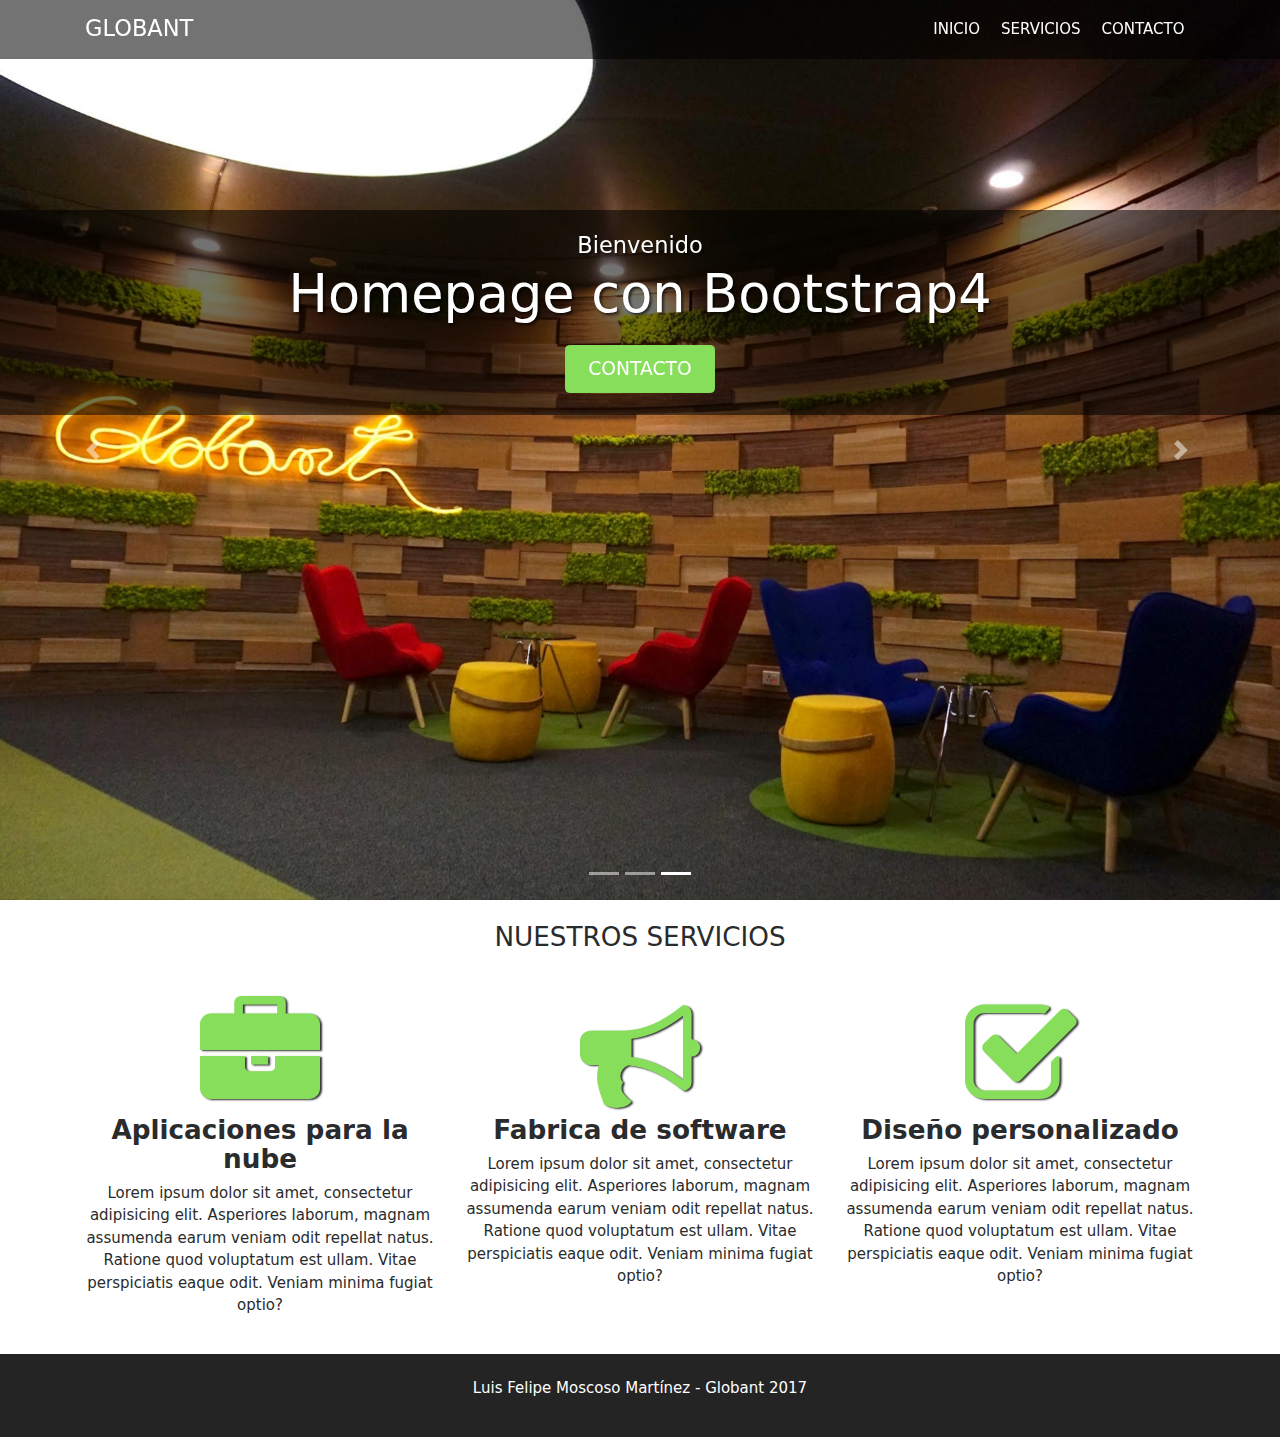
<file: Proyecto Homepage/index.html>
<!DOCTYPE html>
<html lang="en">
<head>
	<meta charset="UTF-8">
	<meta name="viewport" content="width=device-width, initial-scale=1, shrink-to-fit=no">
	<title>Pagina Principal</title>

	<link rel="stylesheet" href="normalize.css">
	<link rel="stylesheet" href="css/bootstrap.css">
	<link rel="stylesheet" href="css/pagina1.css">
	<link rel="stylesheet" href="css/nav_bar.css">
	<link rel="stylesheet" href="css/font-awesome.min.css">

	<script src="modernizr-custom.js"></script>

</head>
<body>
	<section id="welcome" class="bienvenidos">

		<div class="container">
			<header class="encabezado">
				<nav class="navbar navbar-toggleable-md navbar-light fixed-top">

					<div class="container">
					 
					  <button class="navbar-toggler navbar-toggler-right" type="button" data-toggle="collapse" data-target="#navbarTogglerDemo02" aria-controls="navbarTogglerDemo02" aria-expanded="false" aria-label="Toggle navigation">
					    <i class="fa fa-bars" aria-hidden="true"></i>
					  </button>
					  <a class="navbar-brand" href="index.html">globant</a>

					  <div class="collapse navbar-collapse" id="navbarTogglerDemo02">
					    <ul class="navbar-nav ml-auto mt-2 mt-md-0 ">

					      <li class="nav-item">
					        <a class="nav-link nav_move" href="#welcome" >Inicio</a>
					      </li>					     
					      <li class="nav-item">
					        <a class="nav-link nav_move" href="#n_serv">Servicios</a>
					      </li>
					      <li class="nav-item">
					    	  <a href="formulario.html" class="nav-link">Contacto</a>
					      </li>
					    
					    </ul>
					  </div>

					 </div>

				</nav>
			</header>
			
		</div>	

		<div class="text-bienvenido text-center py-4">
			<h4>Bienvenido</h4>
			<h1 class="display-4">Homepage con Bootstrap4</h1>
			<a href="formulario.html" class="btn btn-primary btn-lg mt-3">Contacto</a>
		</div>

		<div id="carousels" class="carousel slide" data-ride="carousel">
		  <ol class="carousel-indicators">
		    <li data-target="#carousels" data-slide-to="0"></li>
		    <li data-target="#carousels" data-slide-to="1"></li>
		    <li data-target="#carousels" data-slide-to="2" class="active"></li>
		  </ol>
		  <div class="carousel-inner" role="listbox">
		    <div class="carousel-item active">
		      <img class="d-block img-fluid" src="images/globant.jpg" alt="First slide">
		    </div>
		    <div class="carousel-item">
		      <img class="d-block img-fluid" src="images/deer.jpg" alt="Second slide">
		    </div>
		    <div class="carousel-item">
		      <img class="d-block img-fluid" src="images/globant2.jpg" alt="Third slide">
		    </div>
		  </div>
		  <a class="carousel-control-prev" href="#carousels" role="button" data-slide="prev">
		    <span class="carousel-control-prev-icon" aria-hidden="true"></span>
		    <span class="sr-only">Previous</span>
		  </a>
		  <a class="carousel-control-next" href="#carousels" role="button" data-slide="next">
		    <span class="carousel-control-next-icon" aria-hidden="true"></span>
		    <span class="sr-only">Next</span>
		  </a>
		</div>


	</section>

	<section id="n_serv" class="servicios py-4 text-center">
		<div class="container">
			<h2 class="h3 mb-5">NUESTROS SERVICIOS</h2>

			<div class="row">
				<div class="col-md-4">

					<i class="fa fa-briefcase" aria-hidden="true"></i>
					<h3>Aplicaciones para la nube</h3>
					<p>Lorem ipsum dolor sit amet, consectetur adipisicing elit. Asperiores laborum, magnam assumenda earum veniam odit repellat natus. Ratione quod voluptatum est ullam. Vitae perspiciatis eaque odit. Veniam minima fugiat optio?</p>

				</div>

				<div class="col-md-4">

					<i class="fa fa-bullhorn" aria-hidden="true"></i>
					<h3>Fabrica de software</h3>
					<p>Lorem ipsum dolor sit amet, consectetur adipisicing elit. Asperiores laborum, magnam assumenda earum veniam odit repellat natus. Ratione quod voluptatum est ullam. Vitae perspiciatis eaque odit. Veniam minima fugiat optio?</p>

				</div>

				<div class="col-md-4">

					<i class="fa fa-check-square-o" aria-hidden="true"></i>
					<h3>Diseño personalizado</h3>
					<p>Lorem ipsum dolor sit amet, consectetur adipisicing elit. Asperiores laborum, magnam assumenda earum veniam odit repellat natus. Ratione quod voluptatum est ullam. Vitae perspiciatis eaque odit. Veniam minima fugiat optio?</p>

				</div>



			</div>

		</div>
	</section>

	<footer>
		<div class="container text-center py-4">
			<p>Luis Felipe Moscoso Martínez - Globant 2017</p>
		</div>
	</footer>
	
	<script type="text/javascript" src="js/jquery-3.1.1.min.js"></script>
	<script type="text/javascript" src="js/jquery-ui.min.js"></script>
	<script type="text/javascript" src="js/scroll.js"></script>
	<script type="text/javascript" src="js/bootstrap.min.js"></script>

</body>
</html>
</file>
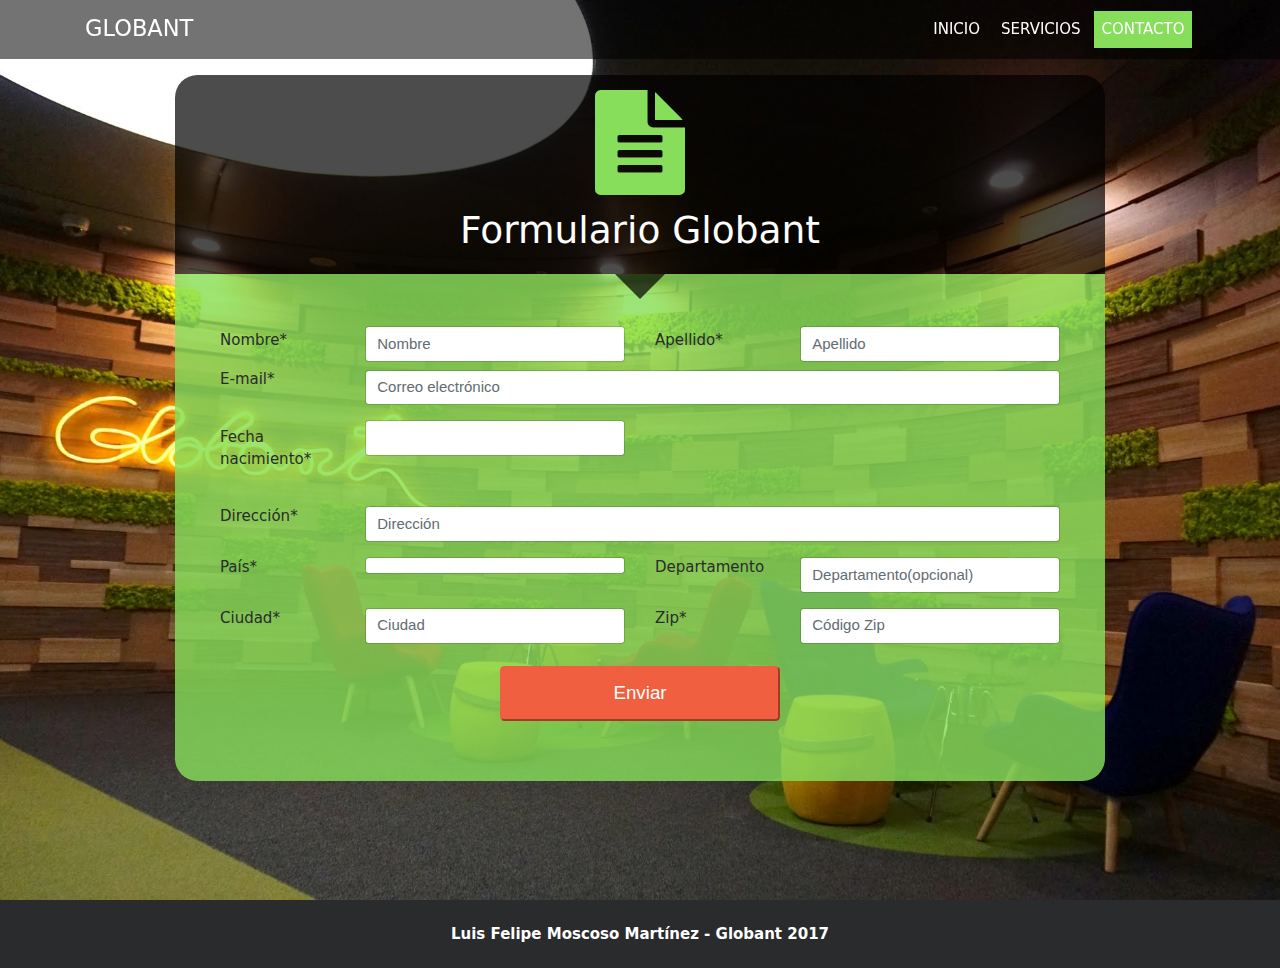
<file: Proyecto Homepage/formulario.html>
<!DOCTYPE html>
<html lang="en">
<head>

	<meta charset="UTF-8">
	<meta name="viewport" content="width=device-width, initial-scale=1, shrink-to-fit=no">
	<title>Formulario GLOBANT</title>
	
	<link rel="stylesheet" href="normalize.css">
	<link rel="stylesheet" href="css/bootstrap.css">
	<link rel="stylesheet" href="css/jquery-ui.min.css">
	<link rel="stylesheet" href="css/form.css">
	<link rel="stylesheet" href="css/nav_bar.css">
	<link rel="stylesheet" href="css/font-awesome.min.css">
    <link href="http://blazeworx.com/flags.css" rel="stylesheet">

	<script src="modernizr-custom.js"></script>


</head>

<body>

	<section class="formulario p-2 pb-4">
		
		<header class="encabezado">
				<nav class="navbar navbar-toggleable-md navbar-light fixed-top">

					<div class="container">
					 
					  <button class="navbar-toggler navbar-toggler-right" type="button" data-toggle="collapse" data-target="#navbarTogglerDemo02" aria-controls="navbarTogglerDemo02" aria-expanded="false" aria-label="Toggle navigation">
					    <i class="fa fa-bars" aria-hidden="true"></i>
					  </button>
					  <a class="navbar-brand" href="index.html">globant</a>

					  <div class="collapse navbar-collapse" id="navbarTogglerDemo02">
					    <ul class="navbar-nav ml-auto mt-2 mt-md-0 ">

					      <li class="nav-item">
					        <a class="nav-link" href="index.html">Inicio</a>
					      </li>
					      <li class="nav-item">
					        <a class="nav-link nav_move" href="index.html #n_serv">Servicios</a>
					      </li>
					      <li class="nav-item  active">
					    	  <a href="formulario.html" class="nav-link">Contacto</a>
					      </li>
					    
					    </ul>
					  </div>

					 </div>

				</nav>
			</header>	
	

		<div class="container mt-5 pt-4">
			<div class="first p-3 mx-auto">
				<i class="fa fa-file-text mb-3" aria-hidden="true"></i>
				<h1>Formulario Globant</h1>
			</div>
		</div>

		<div class="container ">

			<form class="form-main p-5 mx-auto" name="Formulario"  method="post" action="javascript:void(0);">

				<div class="form-group row">
				  
				  <label for="nombre" class="col-12 col-md-2 my-auto col-form-label">Nombre*</label>

				  <div class="col-12 col-md-4 mt-2 ">
				    <input class="form-control my-auto" type="text" placeholder="Nombre" id="nombre">
				  </div>

				  <label for="apellido" class="col-12 col-md-2 my-auto col-form-label">Apellido*</label>

				  <div class="col-12 col-md-4 mt-2 ">
				    <input class="form-control  my-auto" type="text" placeholder="Apellido" id="apellido">
				  </div>

				  <label for="email" class="col-12 col-md-2  col-form-label">E-mail*</label>

				  <div class="col-12 col-md-10 mt-2 ">
				    <input class="form-control  my-auto" type="email" placeholder="Correo electrónico" id="email">

				  </div>

				</div>

				<!-- Datepicker -->

				<div class="form-group row">

				 	<label for="date" class="col-12 col-md-2 my-auto col-form-label">Fecha nacimiento*</label>
					
					<div class="col-12 col-md-4 ">					  
					    <input id="datepicker" type ="text" class="form-control ">
					</div>

				</div>
				<!-- END DATEPICKER -->


				<div class="form-group row">
				
				  	<label for="direccion" class="col-12 col-md-2 my-auto col-form-label">Dirección*</label>
				  	<div class="col-12 col-md-10 mt-3">
						<input id="direccion" class="form-control " name="dirección" type="text" placeholder="Dirección">
					</div>

					<!--SELECT COUNTRY-->
				
				  	<label for="select_country" class="col-12 col-md-2 my-auto col-form-label">País*</label>
				  	<div class="col-12 col-md-4 mt-3">
      					<div class="flagstrap form-control" id="select_country" data-input-name="NewBuyer_country" data-selected-country=""></div>
					</div>
					<!-- END SELECT COUNTRY -->

				  	<label for="depart" class="col-12 col-md-2 my-auto col-form-label">Departamento</label>
				  	<div class="col-12 col-md-4 mt-3">
				 		<input id="depart" class="form-control" name="departamento" type="text" placeholder="Departamento(opcional)">
					</div>

				  	<label for="city" class="col-12 col-md-2 my-auto col-form-label">Ciudad*</label>
				  	<div class="col-12 col-md-4 mt-3">
						<input id="city" class="form-control" name="ciudad" type="text" placeholder="Ciudad">
					</div>

				  	<label for="zip-code" class="col-12 col-md-2 my-auto col-form-label">Zip*</label>		
				  	<div class="col-12 col-md-4 mt-3">
				  		<input id="zip-code" class="form-control" name="zipCode" type="text" placeholder="Código Zip">
					</div>

					<div class="col-12 text-center mt-4">
						<input class="enviar btn-lg btn-primary my-auto col-4" name="enviar" type="Submit" value="Enviar" onclick="validaciones();">
					</div>

				</div>
				
			</form>
		</div>
	</section>


	<!-- Modal correcto -->
		<div class="modal fade mgreen" id="modal-good" tabindex="-1" role="dialog" aria-labelledby="exampleModalLabel" aria-hidden="true">
		  <div class="modal-dialog" role="document">
		    <div class="modal-content">
		      <div class="modal-header">
		        <h5 class="modal-title" id="exampleModalLabel">Los datos fueron enviados correctamente</h5>
		        <button type="button" class="close" data-dismiss="modal" aria-label="Close">
		          <span aria-hidden="true">&times;</span>
		        </button>
		      </div>
		      <div class="modal-footer mx-auto">
		        <button type="button" class="btn btn-outline-primary" data-dismiss="modal">Cerrar</button>
		      </div>
		    </div>
		  </div>
		</div>

		<!-- Modal vacio -->
		<div class="modal fade mred" id="modal-wrong" tabindex="-1" role="dialog" aria-labelledby="exampleModalLabel" aria-hidden="true">
		  <div class="modal-dialog" role="document">
		    <div class="modal-content">
		      <div class="modal-header">
		        <h5 class="modal-title" id="exampleModalLabel">* Aun hay campos vacios</h5>
		        <button type="button" class="close" data-dismiss="modal" aria-label="Close">
		          <span aria-hidden="true">&times;</span>
		        </button>
		      </div>
		      <div class="modal-footer mx-auto">
		        <button type="button" class="btn btn-outline-primary" data-dismiss="modal">Cerrar</button>
		      </div>
		    </div>
		  </div>
		</div>

		<!-- Modal email -->
		<div class="modal fade myellow id="modal-email" tabindex="-1" role="dialog" aria-labelledby="exampleModalLabel" aria-hidden="true">
		  <div class="modal-dialog" role="document">
		    <div class="modal-content">
		      <div class="modal-header">
		        <h5 class="modal-title" id="exampleModalLabel">*Debe ingresar un correo valido (example@ex.com)</h5>
		        <button type="button" class="close" data-dismiss="modal" aria-label="Close">
		          <span aria-hidden="true">&times;</span>
		        </button>
		      </div>
		      <div class="modal-footer mx-auto">
		        <button type="button" class="btn btn-outline-primary" data-dismiss="modal">Cerrar</button>
		      </div>
		    </div>
		  </div>
		</div>

		<!-- Modal zip -->
		<div class="modal fade myellow" id="modal-zip" tabindex="-1" role="dialog" aria-labelledby="exampleModalLabel" aria-hidden="true">
		  <div class="modal-dialog" role="document">
		    <div class="modal-content">
		      <div class="modal-header">
		        <h5 class="modal-title" id="exampleModalLabel">*Debe ingresar un ZIP valido (example: 12345)</h5>
		        <button type="button" class="close" data-dismiss="modal" aria-label="Close">
		          <span aria-hidden="true">&times;</span>
		        </button>
		      </div>
		      <div class="modal-footer mx-auto">
		        <button type="button" class="btn btn-outline-primary" data-dismiss="modal">Cerrar</button>
		      </div>
		    </div>
		  </div>
		</div>

		<!-- Modal adult -->
		<div class="modal fade mred" id="modal-adult" tabindex="-1" role="dialog" aria-labelledby="exampleModalLabel" aria-hidden="true">
		  <div class="modal-dialog" role="document">
		    <div class="modal-content">
		      <div class="modal-header">
		        <h5 class="modal-title" id="exampleModalLabel">*Debe ser mayor de 18 años para ingresar aquí</h5>
		        <button type="button" class="close" data-dismiss="modal" aria-label="Close">
		          <span aria-hidden="true">&times;</span>
		        </button>
		      </div>
		      <div class="modal-footer mx-auto">
		        <button type="button" class="btn btn-outline-primary" data-dismiss="modal">Cerrar</button>
		      </div>
		    </div>
		  </div>
		</div>

	<footer class="text-center p-4">
		<p class="my-auto">Luis Felipe Moscoso Martínez - Globant 2017</p>
	</footer>

	<script type="text/javascript" src="js/jquery-3.1.1.min.js"></script>
	<script type="text/javascript" src="js/bootstrap.min.js"></script>
	<script src="http://blazeworx.com/jquery.flagstrap.min.js"></script>
	<script type="text/javascript" src="js/jquery-ui.min.js"></script>
	<script type="text/javascript" src="js/formulario.js"></script>

</body>
</html>
</file>
<file: Proyecto Homepage/css/pagina1.css>
html {
  font-size: 15px; }

.bienvenidos {
  background: url("../images/deer.jpg");
  background-size: cover;
  background-position: center;
  height: 100vh;
  overflow: hidden; }

#carousels {
  object-fit: cover;
  object-position: center;
  height: 100vh;
  overflow: hidden; }

.carousel-inner img {
  object-fit: cover;
  width: 100%;
  object-position: center;
  height: 100vh; }

.text-bienvenido {
  color: white;
  text-shadow: 2px 2px 3px rgba(0, 0, 0, 0.7);
  margin-top: 14rem;
  background: rgba(0, 0, 0, 0.55);
  width: 100%;
  position: absolute;
  z-index: 1; }

.btn-primary {
  color: #fff;
  background-color: #87de5b;
  border-color: #85dc58;
  text-shadow: none;
  text-transform: uppercase; }

.btn-primary:hover, .btn-primary:active {
  color: #fff;
  background-color: #87de5b;
  border-color: #6eb749;
  text-shadow: none;
  outline: none; }

.btn-primary:focus {
  box-shadow: 0 0 0 2px rgba(68, 157, 68, 0.6);
  color: #fff; }

.btn-secondary:focus {
  box-shadow: 0 0 0 2px rgba(214, 59, 12, 0.7);
  color: #3F3F3F; }

.quienes-somos {
  background: #F05F40;
  color: white; }

.btn-secondary {
  text-transform: uppercase; }

.servicios .fa {
  color: #87de5b;
  text-shadow: 2px 1px 2px rgba(0, 0, 0, 0.8);
  font-size: 8rem; }

.servicios h3 {
  font-weight: bold; }

.portafolio {
  background: #424141;
  color: #fff; }

.portafolio img {
  -webkit-transition-duration: .6s;
          transition-duration: .6s; }

.portafolio a {
  display: block;
  overflow: hidden;
  margin-bottom: 1.5rem; }

.portafolio a:hover img {
  -webkit-transform: scale(1.5);
      -ms-transform: scale(1.5);
          transform: scale(1.5); }

footer {
  color: #fff;
  background: #242424; }

@media (max-width: 578px) {
  .container {
    width: 100%; } }

/*# sourceMappingURL=pagina1.css.map */
</file>
<file: Proyecto Homepage/css/nav_bar.css>
.fixed-top {
  background: rgba(0, 0, 0, 0.55); }

.navbar-light .navbar-brand {
  color: white;
  font-size: 1.5rem;
  text-transform: uppercase; }

.navbar-light .navbar-brand:focus, .navbar-light .navbar-brand:hover {
  color: rgba(255, 255, 255, 0.8); }

.navbar .fa {
  color: white;
  font-size: 1.5rem; }

.navbar-light .navbar-toggler {
  text-align: center; }

.navbar-toggler {
  padding: 0.5rem 0.75rem; }

.navbar-light .navbar-nav .nav-link {
  color: white;
  text-align: center;
  margin: .2rem; }

.navbar-light .navbar-nav .open > .nav-link, .navbar-light .navbar-nav .active > .nav-link, .navbar-light .navbar-nav .nav-link.open, .navbar-light .navbar-nav .nav-link.active {
  color: #fff;
  background: #87de5b; }

.navbar-light .navbar-nav .nav-link:focus, .navbar-light .navbar-nav .nav-link:hover {
  color: white;
  background: #87de5b; }

.navbar-light .navbar-toggler:focus, .navbar-light .navbar-toggler:hover {
  border: 1px solid rgba(135, 222, 91, 0.45);
  outline: none; }

.nav-link {
  text-transform: uppercase; }

@media (max-width: 578px) {
  .container {
    width: 100%; } }

/*# sourceMappingURL=nav_bar.css.map */
</file>
<file: Proyecto Homepage/css/form.css>
html {
  font-size: 15px; }

.formulario {
  background: url("../images/globant.jpg");
  background-size: cover;
  background-position: center;
  overflow: hidden; }

.first i {
  color: #87de5b;
  font-size: 7rem; }

.first:before {
  content: '';
  border-color: rgba(0, 0, 0, 0.7) transparent transparent transparent;
  border-style: solid;
  border-width: 25px 25px 0px 25px;
  bottom: -25px;
  left: 50%;
  margin-left: -25px;
  position: absolute;
  z-index: 2; }

.first {
  background: rgba(0, 0, 0, 0.7);
  border-top-right-radius: 1.5rem;
  border-top-left-radius: 1.5rem;
  text-align: center;
  max-width: 930px;
  color: white; }

.modal-header {
  border-top-left-radius: .6rem;
  border-top-right-radius: .6rem; }

.mgreen .modal-header {
  background: rgba(73, 197, 147, 0.8); }

.mred .modal-header {
  background: rgba(230, 56, 15, 0.8); }

.myellow .modal-header {
  background: rgba(226, 213, 55, 0.77); }

.modal-content {
  border-radius: 0.8rem; }

.form-main {
  background: rgba(135, 222, 91, 0.82);
  border-bottom-right-radius: 1.5rem;
  border-bottom-left-radius: 1.5rem;
  max-width: 930px; }

.btn-primary {
  background-color: #F05F40;
  border-color: #F05F40; }

.btn-primary:active, .btn-primary.active, .show > .btn-primary.dropdown-toggle {
  background-color: #c13e21;
  border-color: #c9302c; }

.btn-primary:hover {
  background-color: #c13e21;
  border-color: #c9302c; }

footer {
  background: #292b2c;
  color: #FFF;
  font-weight: bold; }

.tf-vacio {
  border-color: #CC2E2E; }

@media (max-width: 768px) {
  html {
    font-size: 12px; } }
@media (min-width: 768px) {
  .formulario {
    height: 100vh; } }
.flagstrap button {
  background: none;
  padding: 0;
  width: 100%;
  outline: none;
  text-align: left;
  overflow: hidden; }

.flagstrap button:focus {
  box-shadow: none; }

.flagstrap button span {
  white-space: normal; }

.dropdown-toggle::after {
  margin-top: 0.3em;
  float: right; }

.flagstrap ul {
  padding: 0.6rem; }

/*# sourceMappingURL=form.css.map */
</file>
